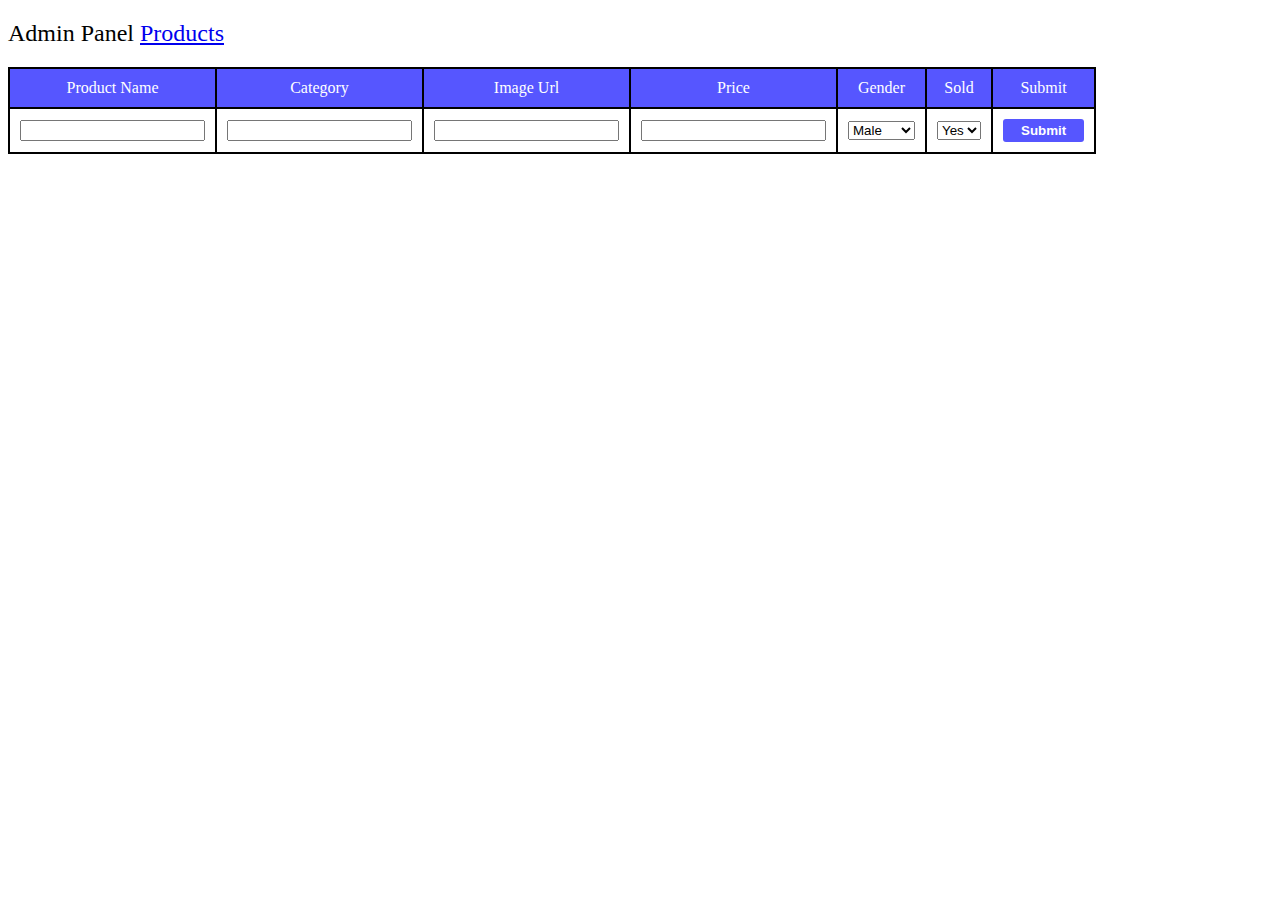
<file: index.html>
<!DOCTYPE html>
<html lang="en">
  <head>
    <meta charset="utf-8" />
    <meta name="viewport" content="width=device-width, initial-scale=1" />
    <title>E-Commerce</title>

    <!-- Bootstrap Link -->
    <link
      href="https://cdn.jsdelivr.net/npm/bootstrap@5.2.3/dist/css/bootstrap.min.css"
      rel="stylesheet"
      integrity="sha384-rbsA2VBKQhggwzxH7pPCaAqO46MgnOM80zW1RWuH61DGLwZJEdK2Kadq2F9CUG65"
      crossorigin="anonymous"
    />

    <!-- Stylesheet -->
    <link rel="stylesheet" href="style.css" />
  </head>
  <body>
    <h2 class="text-center pt-3">
      Admin Panel <a href="products.html">Products</a>
    </h2>
    <div
      class="wrapper d-flex justify-content-center flex-column align-items.center pt-5"
    >
      <form action="" class="d-flex justify-content-center">
        <table>
          <thead>
            <th>Product Name</th>
            <th>Category</th>
            <th>Image Url</th>
            <th>Price</th>
            <th>Gender</th>
            <th>Sold</th>
            <th>Submit</th>
          </thead>
          <tbody>
            <td><input type="text" id="name" /></td>
            <td><input type="text" id="category" /></td>
            <td><input type="text" id="image" /></td>
            <td><input type="number" id="price" /></td>
            <td>
              <select name="gender" id="gender">
                <option value="men's">Male</option>
                <option value="women's">Female</option>
              </select>
            </td>
            <td>
              <select name="sold" id="soldselect">
                <option value="true">Yes</option>
                <option value="false">No</option>
              </select>
            </td>
            <td><input type="submit" id="add" /></td>
          </tbody>
        </table>
      </form>
    </div>

    <script
      src="https://cdn.jsdelivr.net/npm/bootstrap@5.2.3/dist/js/bootstrap.bundle.min.js"
      integrity="sha384-kenU1KFdBIe4zVF0s0G1M5b4hcpxyD9F7jL+jjXkk+Q2h455rYXK/7HAuoJl+0I4"
      crossorigin="anonymous"
    ></script>
  </body>
</html>

<script src="admin.js"></script>
</file>
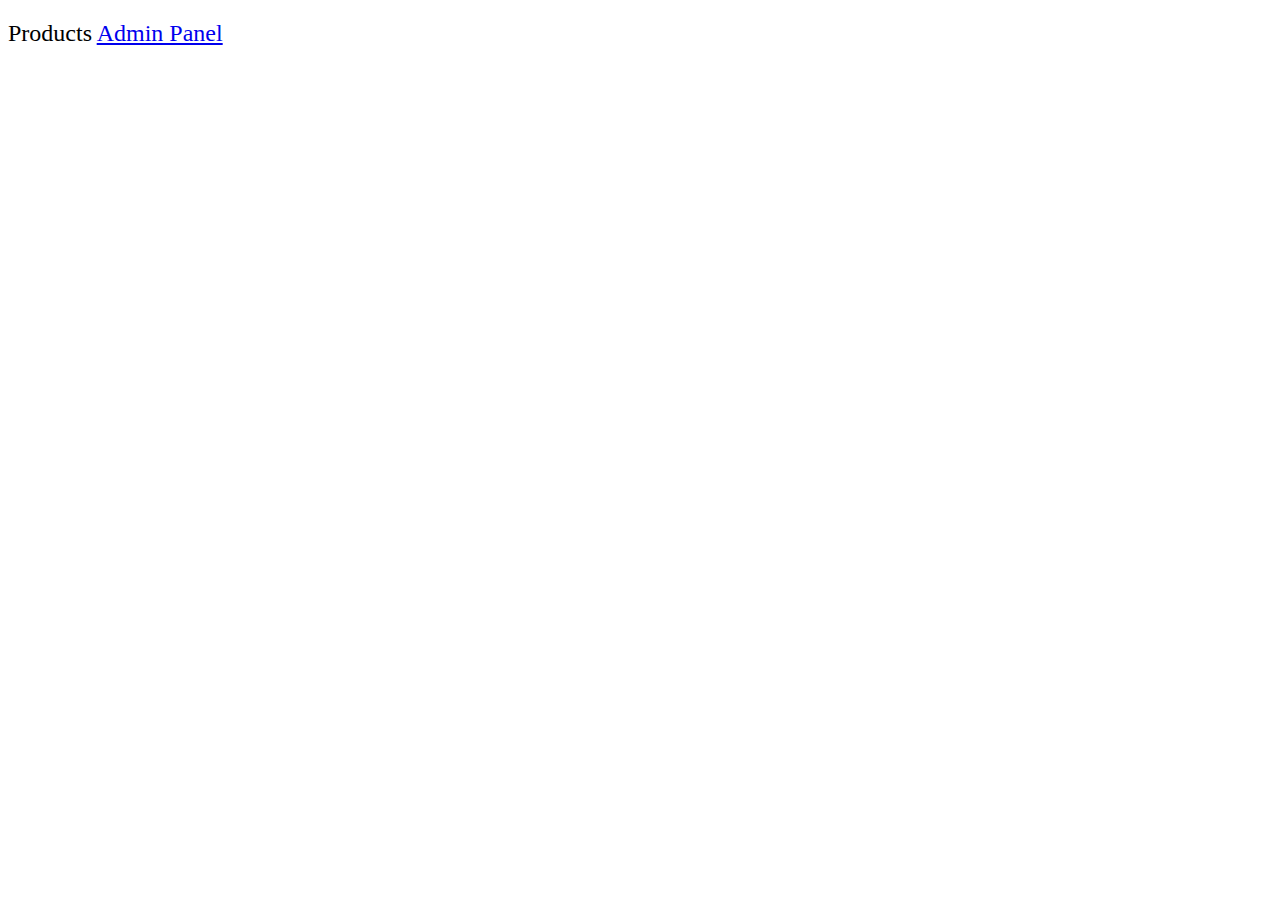
<file: products.html>
<!DOCTYPE html>
<html lang="en">
  <head>
    <meta charset="utf-8" />
    <meta name="viewport" content="width=device-width, initial-scale=1" />
    <title>E-Commerce</title>

    <!-- Bootstrap Link -->
    <link
      href="https://cdn.jsdelivr.net/npm/bootstrap@5.2.3/dist/css/bootstrap.min.css"
      rel="stylesheet"
      integrity="sha384-rbsA2VBKQhggwzxH7pPCaAqO46MgnOM80zW1RWuH61DGLwZJEdK2Kadq2F9CUG65"
      crossorigin="anonymous"
    />

    <!-- Stylesheet -->
    <link rel="stylesheet" href="style.css" />
  </head>
  <body>
    <div class="wrapper mx-5">
      <h2 class="text-center pt-3">
        Products <a href="index.html">Admin Panel</a>
      </h2>
      <div id="productDisplay" class="py-5">
        <!-- Append data here -->
      </div>
    </div>
    <script
      src="https://cdn.jsdelivr.net/npm/bootstrap@5.2.3/dist/js/bootstrap.bundle.min.js"
      integrity="sha384-kenU1KFdBIe4zVF0s0G1M5b4hcpxyD9F7jL+jjXkk+Q2h455rYXK/7HAuoJl+0I4"
      crossorigin="anonymous"
    ></script>
  </body>
</html>

<script src="products.js"></script>
</file>
<file: style.css>
* {
  font-weight: 500;
}

img {
  width: 100%;
  border-top-left-radius: 20px;
  border-top-right-radius: 20px;
}

table,
th,
td {
  border: 2px solid black;
  text-align: center;
}

table {
  border-collapse: collapse;
}

td {
  padding: 10px;
}

th {
  background-color: #5656ff;
  color: white;
  padding: 10px;
}

#add {
  border: none;
  background: #5656ff;
  border-radius: 3px;
  padding: 4px 18px;
  font-weight: bold;
  color: white;
}

#productDisplay {
  display: grid;
  grid-template-columns: auto auto auto auto;
  gap: 20px;
}

#sold {
  padding: 5px 30px;
  color: white;
  border-radius: 10px;
  font-weight: bold;
  user-select: none;
}

#remove {
  border: 2px solid black;
  padding: 5px 20px;
  border-radius: 10px;
  font-weight: bold;
  user-select: none;
}

.imgdetails {
  background: #e2e1e6;
  padding: 20px;
  border-bottom-left-radius: 20px;
  border-bottom-right-radius: 20px;
}

#remove:hover {
  background: black;
  color: white;
}
</file>
